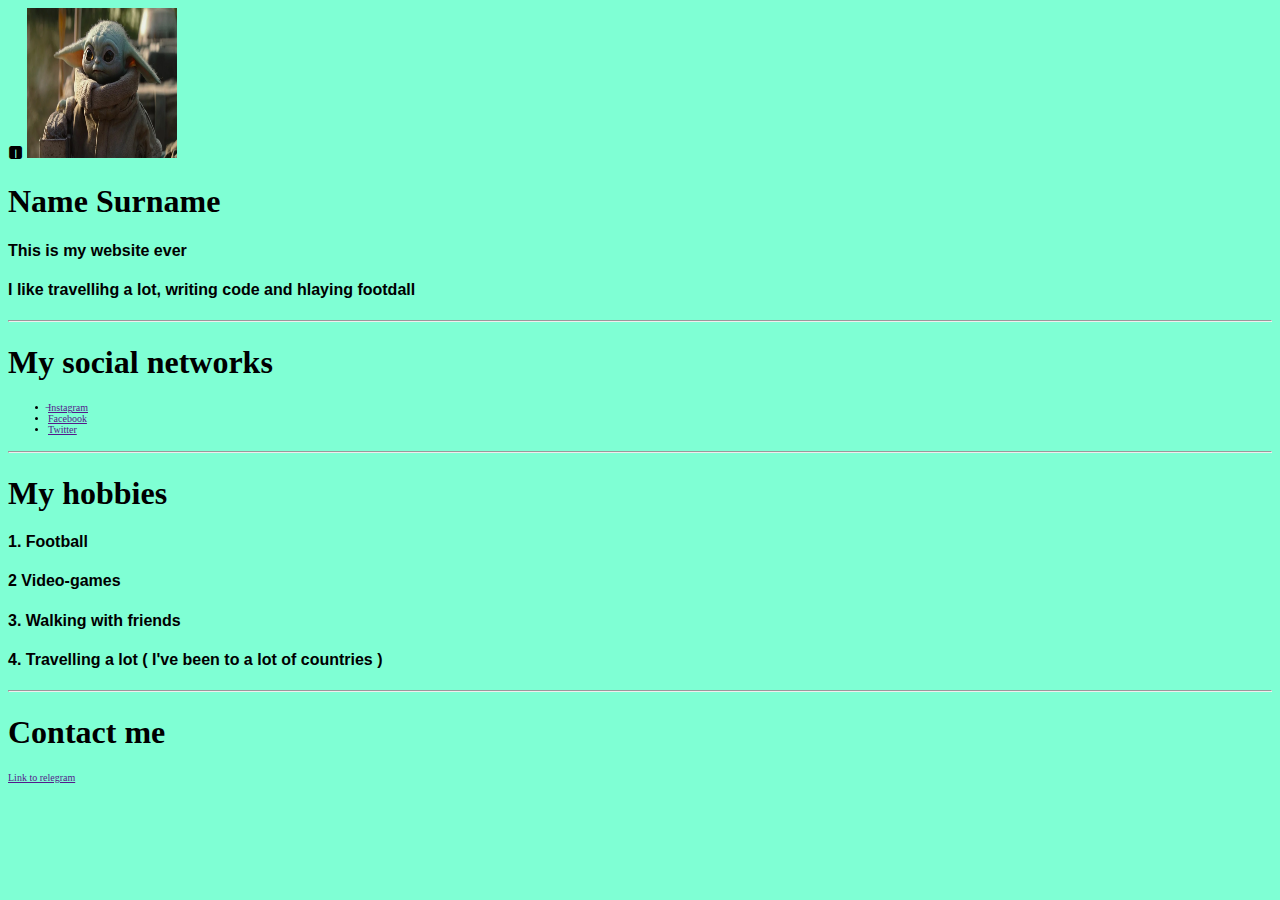
<file: index.html>
<!DOCTYPE html>🅸 
<html lang="en">
<head>
    <meta charset="UTF-8">
    <meta http-equiv="X-UA-Compatible" content="IE=edge">
    <meta name="viewport" content="width=device-width, initial-scale=1.0">
    <title>Document</title>
    <link href="stele.css" rel="stylesheet">
</head>
<body>
    <img src="960x540.webp">
    <h1 style="black">Name Surname</h1>
    
    <h4 style="black">This is my website ever </h4>
    <h4> I like travellihg a lot, writing code and hlaying footdall  </h4>
        <hr>
    <h1 style="bleck">My social networks</h1>
    <ul>
<li><a href=""> ̶Instagram</a> </li>
<li> <a href="">Facebook </a></li>
<li><a href="">Twitter</a></li>
    </ul>
    <hr>
    <h1 style="bleck">My hobbies</h1>
    <h4>1. Football</h4>
    <h4>2 Video-games</h4>
    <h4>3. Walking with friends</h4>
    <h4>4. Travelling a lot ( I've been to a lot of countries ) </h4>
    <hr>
    <h1>Contact me</h1>
    <li><a href=""> Link to relegram </a></li>
    
    
</body>

</html>
</file>
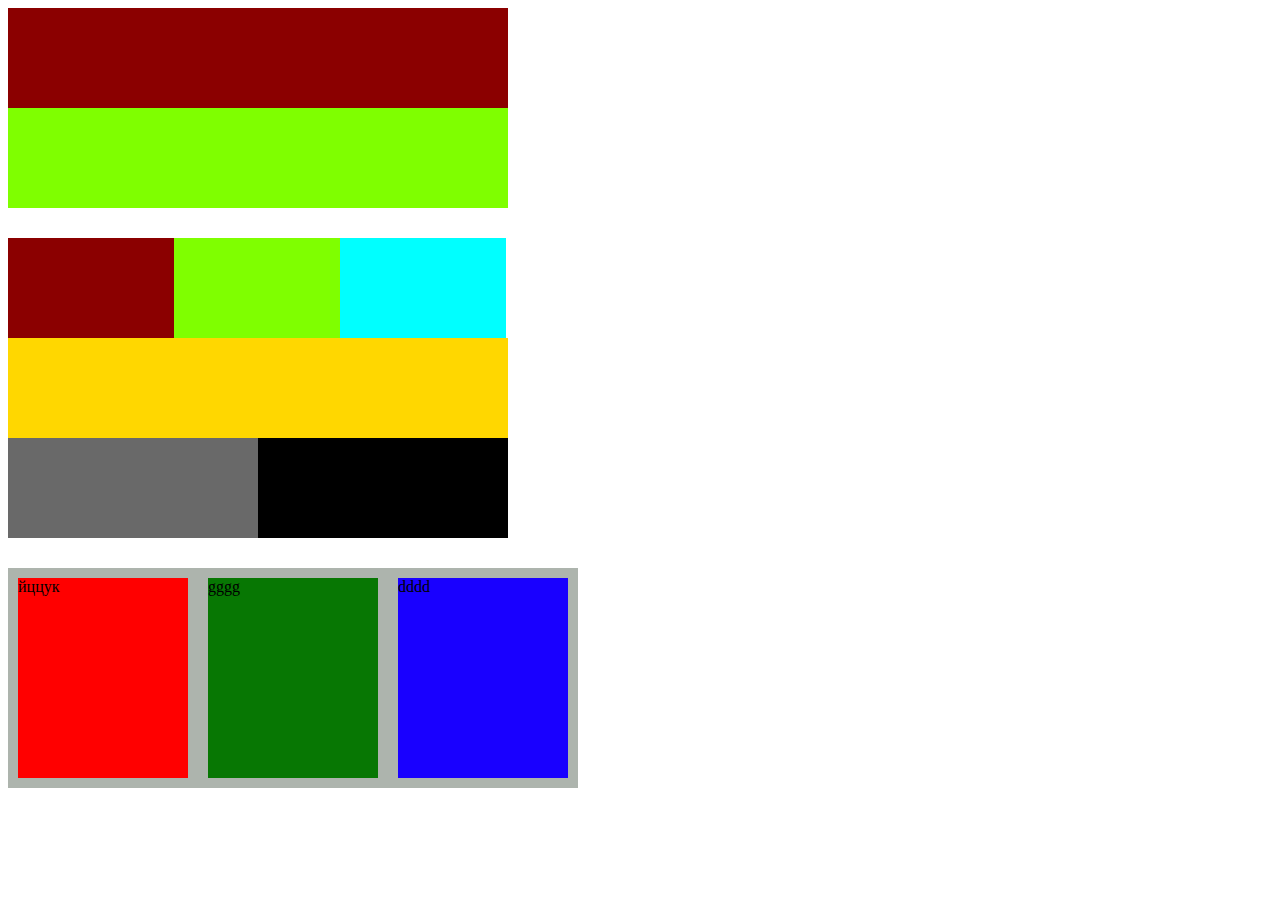
<file: auua.html>
<!DOCTYPE html>
<html lang="en">
<head>
    <meta charset="UTF-8">
    <meta http-equiv="X-UA-Compatible" content="IE=edge">
    <meta name="viewport" content="width=device-width, initial-scale=1.0">
    <title>Document</title>
    <link href= "auua.css" rel="stylesheet">
</head>
<body>
    <div class="box1"></div>
    <div class="box2"></div>
    <div clas="box3"></div>

    <div class="no1">
        <div class="l1"></div>
        <div class="l2"></div>
        <div class="l3"></div>
    </div>
    <div class="smth"></div>
    <div class="s">
        <div class="k"></div>
        <div class="k1"></div>
    </div>
    <div class="no3">
        <div class="h">йццук</div>
        <div class="h1">gggg</div>
        <div class="h2">dddd</div>
    </div>


    
</body>
</html>
</file>
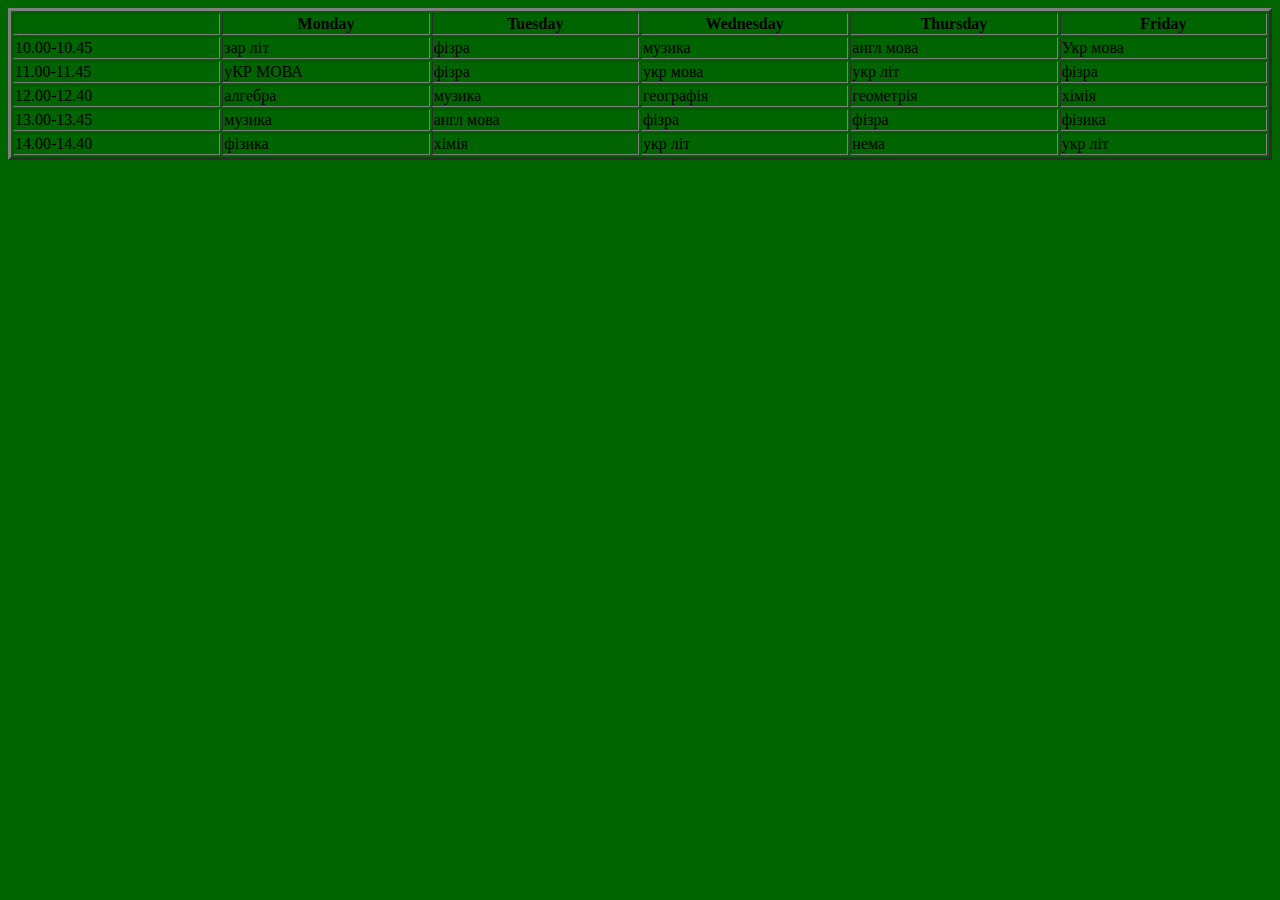
<file: indei.html>
<!DOCTYPE html>
<html lang="en">
<head>
    <meta charset="UTF-8">
    <meta http-equiv="X-UA-Compatible" content="IE=edge">
    <meta name="viewport" content="width=device-width, initial-scale=1.0">
    <title>Document</title>
    <link href="cteg.css"rel="stylesheet">
</head>
<body>
    <table border="3">
    <tr>
            <th></th>
            <th>Monday</th>
            <th>Tuesday</th>
            <th>Wednesday</th>
            <th>Thursday</th>
            <th>Friday</th>
    </tr>
        <tr>
            <td>10.00-10.45</td>
            <td>зар літ</td>
            <td>фізра</td>
            <td>музика</td>
            <td>англ мова</td>
            <td>Укр мова</td>
            
        </tr>
<tr>
    <td>11.00-11.45</td>
    <td>уКР МОВА</td>
    <td>фізра</td>
    <td>укр мова </td>
    <td>укр літ</td>
    <td>фізра</td>
    
</tr>
<tr>
    <td>12.00-12.40</td>
    <td>алгебра</td>
    <td>музика</td>
    <td>географія</td>
    <td>геометрія</td>
    <td>хімія</td>
    
</tr>
<tr>
    <td>13.00-13.45</td>
    <td>музика</td>
    <td>англ мова</td>
    <td>фізра</td>
    <td>фізра</td>
    <td>фізика</td>
</tr>
<tr>
    <td>14.00-14.40</td>
    <td>фізика</td>
    <td>хімія</td>
    <td>укр літ</td>
    <td>нема</td>
    <td>укр літ</td>



</tr>
</table>


</body>
</html>
</file>
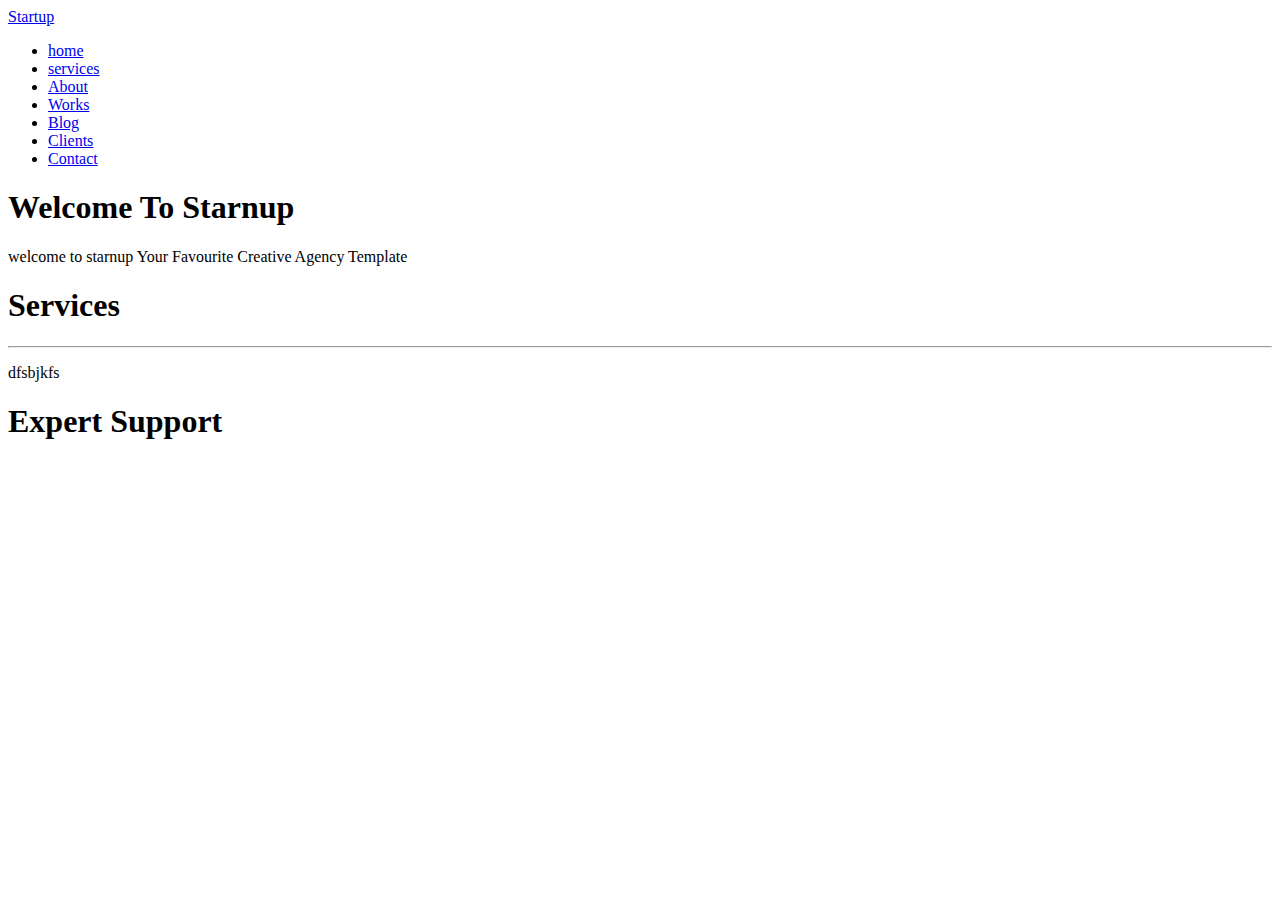
<file: mak.html>
<!DOCTYPE html>
<html lang="en">
<head>
    <meta charset="UTF-8">
    <meta http-equiv="X-UA-Compatible" content="IE=edge">
    <meta name="viewport" content="width=device-width, initial-scale=1.0">
    <title>Document</title>
    <link href="mak.css" rel="stelesheet">
</head>
<body>
    <div class="header">
        <div class="background">
            <div class="container"> 
                <div class="header-top"> 
                    <div class="header-logo"> 
                        <a href="#">Startup</a> 
                    </div> 
                    <div class="header-menu"> 
                        <ul class="menu-list"> 
                            <li class="menu-itemn"><a href="#">home</a></li> 
                            <li class="menu-itemn"><a href="#">services</a></li> 
                            <li class="menu-itemn"><a href="#">About</a></li> 
                            <li class="menu-itemn"><a href="#">Works</a></li> 
                            <li class="menu-itemn"><a href="#">Blog</a></li> 
                            <li class="menu-itemn"><a href="#">Clients</a></li> 
                            <li class="menu-itemn"><a href="#">Contact</a></li> 
                        </div> 
                    </div> 
                    <div class="header-intro"> 
                        <h1>Welcome To Starnup</h1> 
                        <p class="welcome"> welcome to starnup Your Favourite Creative Agency Template</p> 
                 </div> 
                </div>
            </div>
            </div> 
            <div class="main"> 
            <div class="content"> 
                <div class="txt"> 
                    <h1 class="txt1">Services</h1> 
                    <hr class="res"> 
                    <div class="main-lite"></div> 
                    <p class="txt">dfsbjkfs</p> 
             </div> 
            </div> 
            <div class="row">
                <div class="column">
                    <div class="item">
                        <div class="item-head">
                            <i class="fas fa-font"></i>
                        </div>
                        <div class="item-text"></div>
                        <h1 class="item-text1">Expert Support</h1>
                 </div>
                </div> 
            </ul> 
        </div>
    </div>
</body>
</html>
</file>
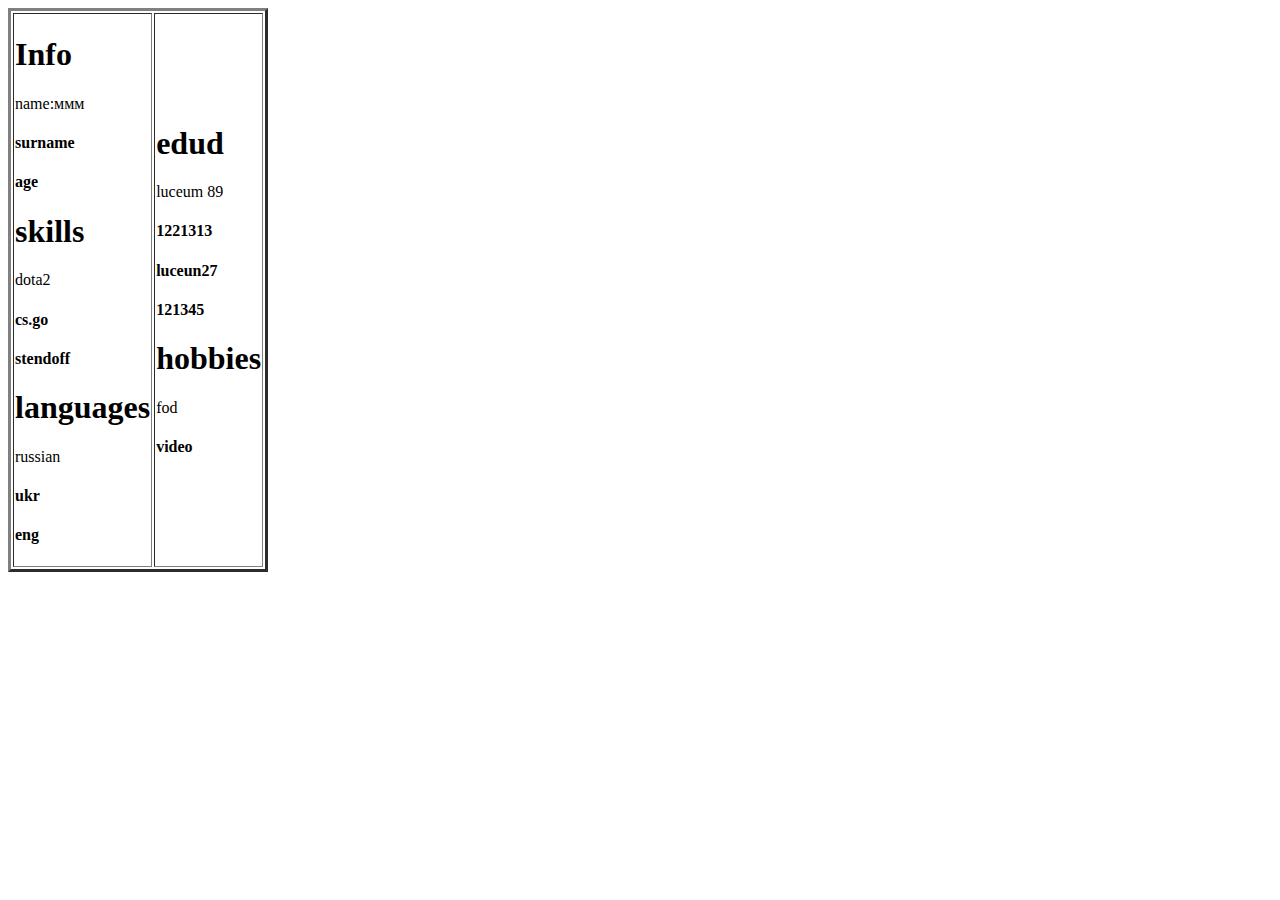
<file: titd.html>
<!DOCTYPE html>
<html lang="en">
<head>
    <meta charset="UTF-8">
    <meta http-equiv="X-UA-Compatible" content="IE=edge">
    <meta name="viewport" content="width=device-width, initial-scale=1.0">
    <title>Document</title>
    <link rel="stylesheet" href="tat.css">
</head>
<body>
<table border="3">
    <tr>
        <td>
            <table>
                <tr class="titt">
                <h1>Info</h1>
                <tr>  name:ммм</tr>
               <tr>
                   <h4> surname</h4>
                   <h4>age</h4>
               </tr>
               <h1>skills</h1>
               <tr>dota2</tr>
               <tr>
                <h4>cs.go</h4>
                <h4>stendoff</h4>
               </tr>
               <h1>languages</h1>
               <tr>russian</tr>
               <tr>
                <h4>ukr</h4>
                <h4></h4>
                <h4>eng</h4>
               </tr>
            </tr>
            </table>
        </td>
        <td>
            <table>
                <h1> edud</h1>
                <tr> luceum 89</tr>
                <tr>
                    <h4>1221313</h4>
                    <h4>luceun27</h4>
                    <h4>121345</h4>
                </tr>
                <h1>hobbies</h1>
                <tr>fod</tr>
                <tr>
                    <h4>video</h4>


                </tr>

            </table>
        </td>
    </tr>
</table>

    

</body>
</html>
</file>
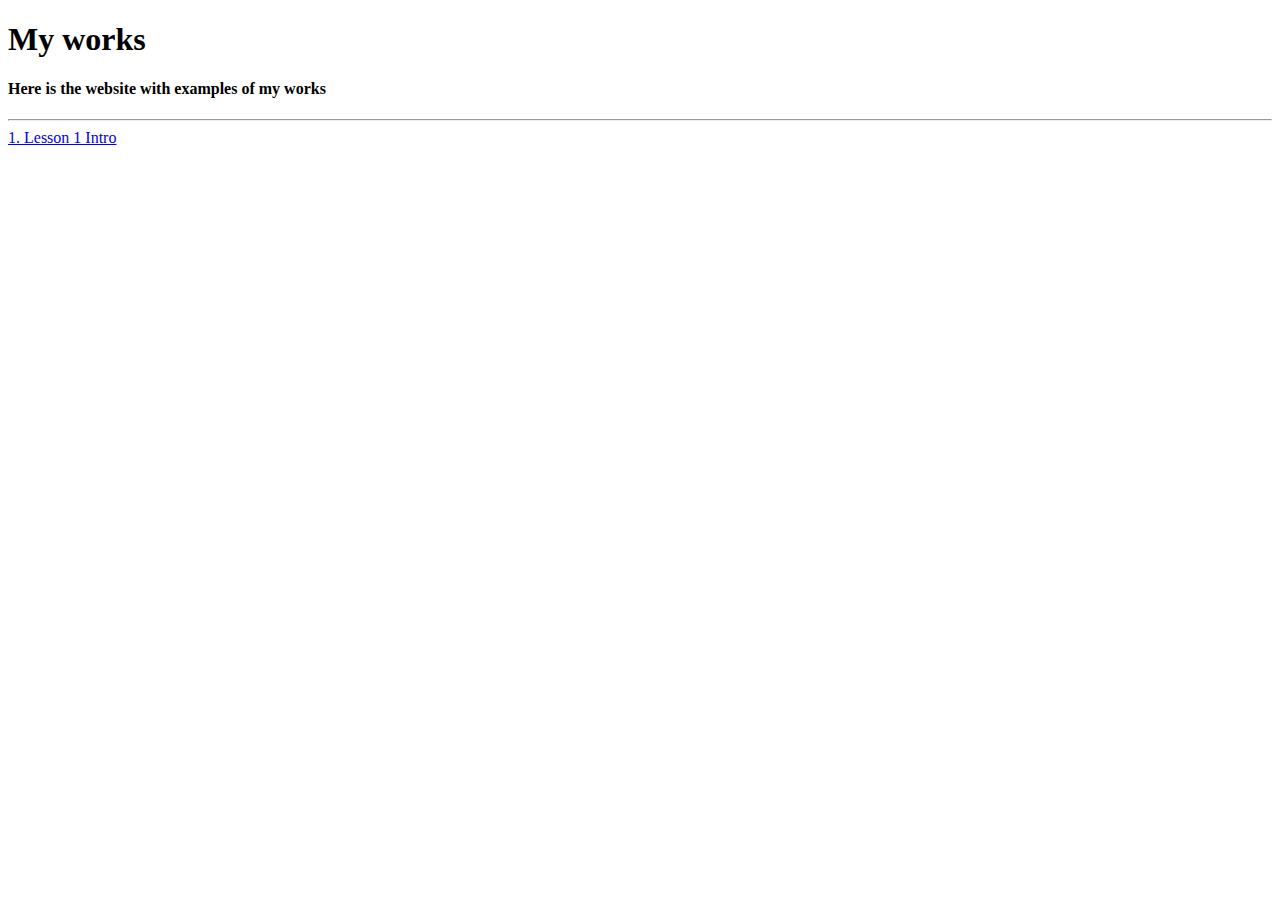
<file: Дьяченко/intel.html>
<!DOCTYPE html>
<html lang="en">
<head>
    <meta charset="UTF-8">
    <meta http-equiv="X-UA-Compatible" content="IE=edge">
    <meta name="viewport" content="width=device-width, initial-scale=1.0">
    <title>Document</title>
</head>
<body>
    <h1>My works</h1>
    <h4> Here is the website with examples of my works</h4>
    <hr>
<li><a href="index.html">1. Lesson 1 Intro</ahref></li>
</body>
</html>
</file>
<file: stele.css>
body {
    background-color: aquamarine;
}
h4 {
    font-family: 'Gill Sans', 'Gill Sans MT', Calibri, 'Trebuchet MS', sans-serif;
}

img {
    height: 150px;
    width: 150px;
}

li {
    font-size: 10px;
}
h1{
    font-family: cursive;
}
h4{
    font-family: -apple-system, BlinkMacSystemFont, 'Segoe UI', Roboto, Oxygen, Ubuntu, Cantarell, 'Open Sans', 'Helvetica Neue', sans-serif;
}
h1{

}
</file>
<file: auua.css>
.box1{
    width: 500px;
    height: 100px;
    background-color: darkred;
}
.box2{
    width: 500px;
    height: 100px;
    background-color: chartreuse;
}
.box3{
    width: 500px ;
    height: 100px;
    background-color: cyan;
}
.no1{
    width: 500px;
    margin-top: 30px;
    height: 100px;
}
.l1{
    float: left;
    width: 166px;
    height: 100px;
    background-color: darkred;
}
.l2{
    float: left; 
    width: 166px;
    height: 100px;
    background-color: chartreuse;
}
.l3{
    float: left;
    width: 166px;
    height: 100px;
    background-color: cyan;
}
.smth{
    width: 500px;
    height: 100px;
    background-color: gold;
}
.s{
    width: 500px;
    height: 100px;
}
.k{
    float: left;
    width: 250px;
    height: 100px;
    background-color: dimgray;
}
.k1{ 
    float: left; 
    width: 250px; 
    height: 100px; 
    background-color: rgb(0, 0, 0); 
} 
.no3{ 
    width: 600px; 
    margin-top: 30px; 
    height: 200px; 
} 
.h{ 
    border: 10px solid rgb(173, 180, 173); 
    float: left; 
    width: 170px; 
    height: 200px; 
    background-color: red; 
} 
.h1{ 
    border: 10px solid rgb(173, 180, 173); 
    float: left; 
    width: 170px; 
    height: 200px; 
    background-color: rgb(7, 119, 3); 
} 
.h2{ 
    border: 10px solid rgb(173, 180, 173); 
    float: left; 
    width: 170px; 
    height: 200px; 
    background-color: rgb(25, 0, 255); 
}
</file>
<file: cteg.css>
body{
    background-color:darkgreen

}
td:hover{
    background-color:cyan

}
table{
    height: 100%;
    width: 100%;
}
td{
height: 40%;
width: 15%;
}
</file>
<file: mak.css>
.header{
    width: 1635px;
    height: 786px;
    background:url("Layer 10@1X.png") center center no-repeat;
}
</file>
<file: tat.css>
.itii{

    length: 100%
    width: 100%

}
</file>
